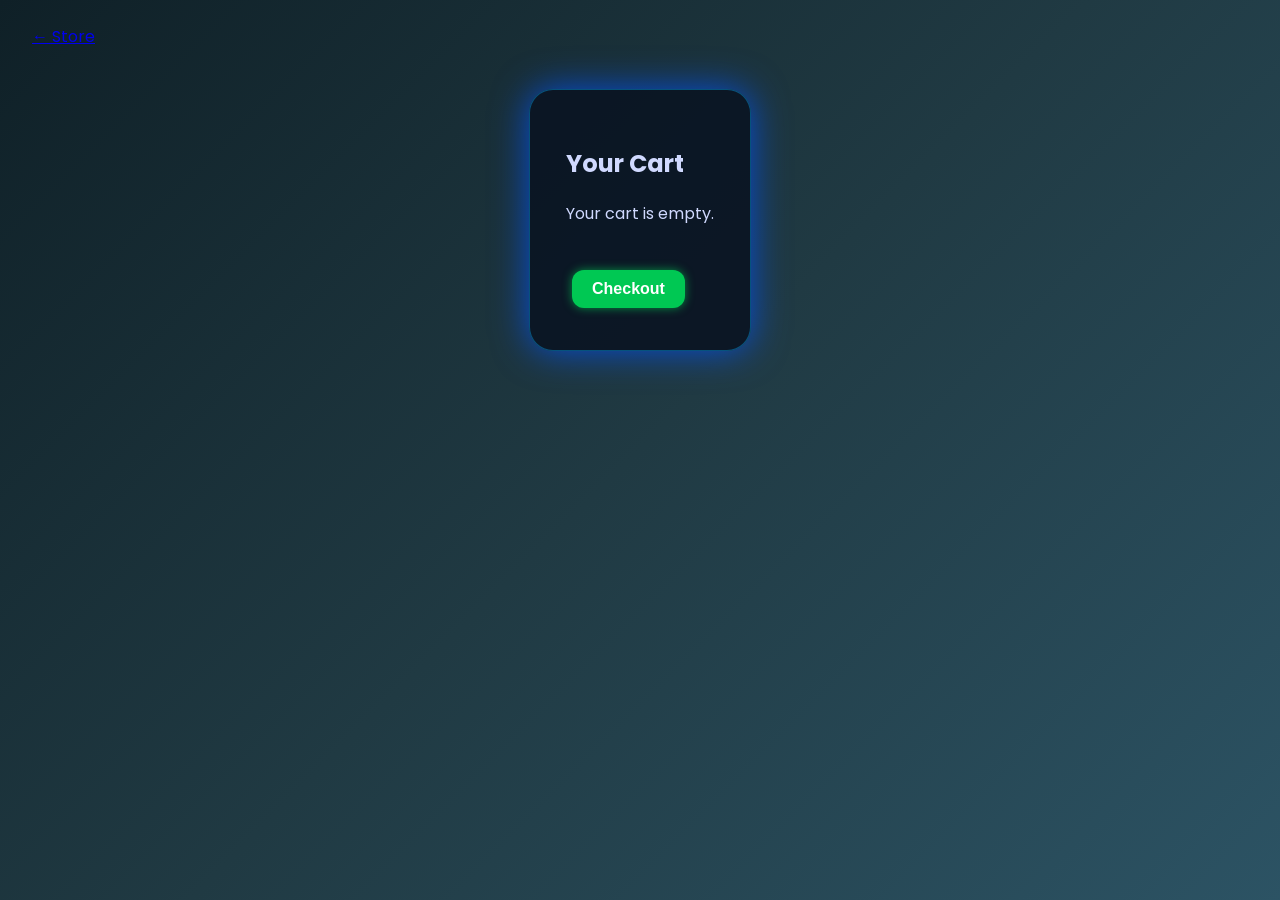
<file: cart.html>
<!DOCTYPE html>
<html lang="en">
<head>
  <meta charset="UTF-8" />
  <title>Cart | Dive.In</title>
  <link rel="stylesheet" href="style.css" />
</head>
<body>
  <a href="index.html" style="font-size: 22; display:inline-block; margin:24px 0 0 32px;">← Store</a>
  <div class="cart-container">
    <h2>Your Cart</h2>
    <div id="cart-items"></div>
    <button onclick="checkout()" style="margin-top:28px;" class="cart-btn">Checkout</button>
  </div>
  <script>

    const games = [
      {
        id: 1,
        name: "Valorant",
        price: 499,
        image: "images/game1.jpg"
      },
      {
        id: 2,
        name: "Red Dead Redemption 2",
        price: 2199,
        image: "images/game2.jpg"
      },
      {
        id: 3,
        name: "Grand Theft Auto VI",
        price: 8199,
        image: "images/game3.jpg"
      },
      {
        id: 4,
        name: "Cyberpunk 2077",
        price: 2999,
        image: "images/game4.jpg"
      },
      {
        id: 5,
        name: "Hitman World of Assassinations",
        price: 1600,
        image: "images/game5.jpg"
      },
      {
        id: 6,
        name: "Black Myth : Wukong",
        price: 4599,
        image: "images/game6.jpg"
      },
      {
        id: 7,
        name: "Ghost of Tsushima",
        price: 3999,
        image: "images/game7.jpg"
      }
      ,
      {
        id: 8,
        name: "The Witcher 3 : Wild Hunt",
        price: 1699,
        image: "images/game8.jpg"
      },
      {
        id: 9,
        name: "UNCHARTED 4: A Thief's End",
        price: 2499,
        image: "images/game9.jpg"
      },
      {
        id: 10,
        name: "Assassin’s Creed IV Black Flag",
        price: 1999,
        image: "images/game10.jpg"
      },
      {
        id: 11,
        name: "Batman  : Arkham Knight",
        price: 1899,
        image: "images/game11.jpg"
      },
      {
        id: 12,
        name: "The Last Of Us Part 1",
        price: 3999,
        image: "images/game12.jpg"
      },
      {
        id: 13,
        name: "Marvel's Spider-Man Remastered",
        price: 3999,
        image: "images/game13.jpg"
      },
      {
        id: 14,
        name: "God Of War",
        price: 3299,
        image: "images/game14.jpg"
      },
      {
        id: 15,
        name: "Elden Ring",
        price: 3599,
        image: "images/game15.jpg"
      },
      {
        id: 16,
        name: "Detroit: Become Human",
        price: 1999,
        image: "images/game16.jpg"
      },
      {
        id: 17,
        name: "Hogwarts Legacy",
        price: 3999,
        image: "images/game17.jpg"
      },
      {
        id: 18,
        name: "Silent Hill 2",
        price: 2800,
        image: "images/game18.jpg"
      },
      {
        id: 19,
        name: "Assassin's Creed Syndicate",
        price: 1999,
        image: "images/game19.jpg"
      },
      {
        id: 20,
        name: "Marvel Rivals",
        price: 499,
        image: "images/game20.jpg"
      }
      
    ];

    function removeItem(gameId){
      let cart = JSON.parse(sessionStorage.getItem('cart')) || [];
      cart = cart.filter(id => id !== gameId);
      sessionStorage.setItem('cart', JSON.stringify(cart));
      renderCart();
    }

    function renderCart() {
      let cart = JSON.parse(sessionStorage.getItem('cart')) || [];
      let container = document.getElementById('cart-items');
      container.innerHTML = "";
      if(cart.length === 0){
        container.innerHTML = "<p>Your cart is empty.</p>";
        return;
      }
      let total = 0;
      cart.forEach(gameId => {
        const game = games.find(g => g.id === gameId);
        if(game){
          total += game.price;
          container.innerHTML += `
            <div class="cart-item">
              <img src="${game.image}" alt="${game.name}">
              <strong>${game.name}</strong>
              <span style="margin-left:18px;">₹${game.price}</span>
              <button class="remove-btn details-btn" onclick="removeItem(${game.id})">Remove</button>
            </div>
          `;
        }
      });
      container.innerHTML += `<hr><h3>Total: ₹${total}</h3>`;
    }

    function checkout(){
      sessionStorage.removeItem('cart');
      alert("Thanks for purchasing! Your cart has been cleared.");
      renderCart();
    }

    window.onload = renderCart;
  </script>
</body>
</html>
</file>
<file: style.css>
@import url('https://fonts.googleapis.com/css2?family=Orbitron:wght@400;700&family=Poppins:wght@400;600&display=swap');

body {
  margin: 0;
  font-family: 'Poppins', Arial, sans-serif;
  background: linear-gradient(135deg, #0f2027, #203a43, #2c5364);
  color: #ececec;
  min-height: 100vh;
  display: flex;
  flex-direction: column;
}

header {
  display: flex;
  justify-content: space-between;
  align-items: center;
  padding: 20px 40px;
  background: rgba(10, 25, 41, 0.85);
  box-shadow: 0 0 12px #0088ffaa;
  border-bottom: 2px solid #0070f3;
  z-index: 10;
  font-family: 'Orbitron', sans-serif;
  text-transform: uppercase;
  letter-spacing: 2px;
}

header h1 {
  font-size: 2.6rem;
  font-weight: 700;
  color: #00a8ff;
  text-shadow: 0 0 8px #00a8ff, 0 0 15px #0088ffbb;
}

nav a {
  text-decoration: none;
  color: #00d4ff;
  font-weight: 600;
  padding: 10px 24px;
  border-radius: 10px;
  border: 2px solid #00d4ff;   
  transition: background 0.3s ease, transform 0.2s ease, color 0.3s ease;
  box-shadow: 0 0 6px #00d4ff88;
  display: inline-block;       
}


nav a:hover {
  background: #00d4ff;
  color: #0b1a26;               
  box-shadow: 0 0 18px #00d4ffcc;
  transform: scale(1.1);
  border-color: #00a9e0;         
}


main {
  flex-grow: 1;
  padding: 60px 20px 80px;
}

.game-list {
  display: flex;
  flex-wrap: wrap;
  gap: 32px;
  justify-content: center;
}

.game-card {
  background: linear-gradient(145deg, #121a29, #1c2a4a);
  border-radius: 20px;
  box-shadow: 0 0 20px #0070f3cc;
  padding: 24px 18px;
  min-width: 280px;
  max-width: 280px;
  text-align: center;
  cursor: pointer;
  transition: transform 0.3s ease, box-shadow 0.3s ease;
  position: relative;
  overflow: hidden;
}

.game-card::before {
  content: '';
  position: absolute;
  top: -40%;
  left: -50%;
  width: 200%;
  height: 200%;
  background: linear-gradient(60deg, rgba(0,136,255,0.3), rgba(0,255,217,0.4), rgba(0,136,255,0.3));
  animation: glow 4s linear infinite;
  filter: blur(12px);
  opacity: 0;
  transition: opacity 0.3s ease;
  pointer-events: none;
  border-radius: 30%;
  z-index: 1;
}

@keyframes glow {
  0% {
    transform: rotate(0deg);
  }
  100% {
    transform: rotate(360deg);
  }
}

.game-card:hover::before {
  opacity: 1;
}

.game-card:hover {
  transform: scale(1.1);
  box-shadow: 0 0 32px #00e0ffcc, 0 0 40px #00e0ffaa;
  z-index: 2;
}

.game-image {
  width: 200px;
  height: 120px;
  object-fit: cover;
  border-radius: 16px;
  margin-bottom: 18px;
  border: 2px solid transparent;
  transition: filter 0.3s ease, border-color 0.3s ease, box-shadow 0.3s ease;
  box-shadow: 0 0 8px #00000099;
  position: relative;
  z-index: 2;
}

.game-image:hover {
  filter: brightness(1.25);
  border-color: #00ffff;
  box-shadow: 0 0 18px #00ffffaa;
}

h3 {
  font-family: 'Orbitron', sans-serif;
  font-size: 1.4rem;
  margin: 12px 0 8px;
  text-shadow: 0 0 8px #00e0ffaa;
  color: #00e0ff;
  position: relative;
  z-index: 2;
}

.price {
  font-size: 1.3rem;
  color: #32cd32;
  font-weight: 700;
  margin-bottom: 18px;
  text-shadow: 0 0 12px #32cd3222;
  position: relative;
  z-index: 2;
}

.details-btn, .cart-btn {
  margin: 6px 6px;
  padding: 10px 20px;
  border: none;
  font-size: 1rem;
  border-radius: 12px;
  font-weight: 600;
  cursor: pointer;
  transition: background 0.3s ease, box-shadow 0.3s ease, transform 0.2s ease;
  position: relative;
  z-index: 2;
  box-shadow: 0 0 8px transparent;
}

.details-btn {
  background: #5400ff;
  color: #fff;
  box-shadow: 0 0 10px #5400ffaa;
}

.details-btn:hover {
  background: #7a00ff;
  box-shadow: 0 0 22px #7a00ffbb;
  transform: scale(1.05);
}

.cart-btn {
  background: #00c853;
  color: #fff;
  box-shadow: 0 0 10px #00c853aa;
}

.cart-btn:hover {
  background: #00e676;
  box-shadow: 0 0 22px #00e676bb;
  transform: scale(1.05);
}

/* Cart & Details containers */
.cart-container, .details-container {
  max-width: 700px;
  margin: 40px auto 80px;
  padding: 36px;
  background: rgba(10, 20, 35, 0.9);
  border-radius: 24px;
  box-shadow: 0 0 36px #0055ffcc;
  color: #d0d9ff;
  font-family: 'Poppins', sans-serif;
  border: 1px solid #00aaff66;
}

.cart-item {
  display: flex;
  align-items: center;
  gap: 24px;
  margin-bottom: 18px;
  background: rgba(0,0,0,0.3);
  padding: 14px 18px;
  border-radius: 18px;
  box-shadow: inset 0 0 12px #0044ccaa;
}

.cart-item img {
  width: 70px;
  border-radius: 12px;
  box-shadow: 0 0 8px #00d4ffcc;
}

.remove-btn {
  margin-left: auto;
  background: #ff1744;
  color: #fff;
  font-weight: 700;
  padding: 8px 18px;
  border-radius: 12px;
  cursor: pointer;
  box-shadow: 0 0 8px #ff1744cc;
  border: none;
  transition: background 0.25s ease;
}

.remove-btn:hover {
  background: #ff4569;
  box-shadow: 0 0 14px #ff4569cc;
}

/* Video styling */
video {
  border-radius: 16px;
  box-shadow: 0 0 40px #00ffffaa;
  max-width: 100%;
  margin-top: 24px;
  outline: none;
}

/* Responsive */
@media (max-width: 720px) {
  .game-list {
    justify-content: center;
  }
  .game-card {
    max-width: 90vw;
    min-width: 90vw;
  }
  header {
    flex-direction: column;
    gap: 16px;
  }
}
</file>
